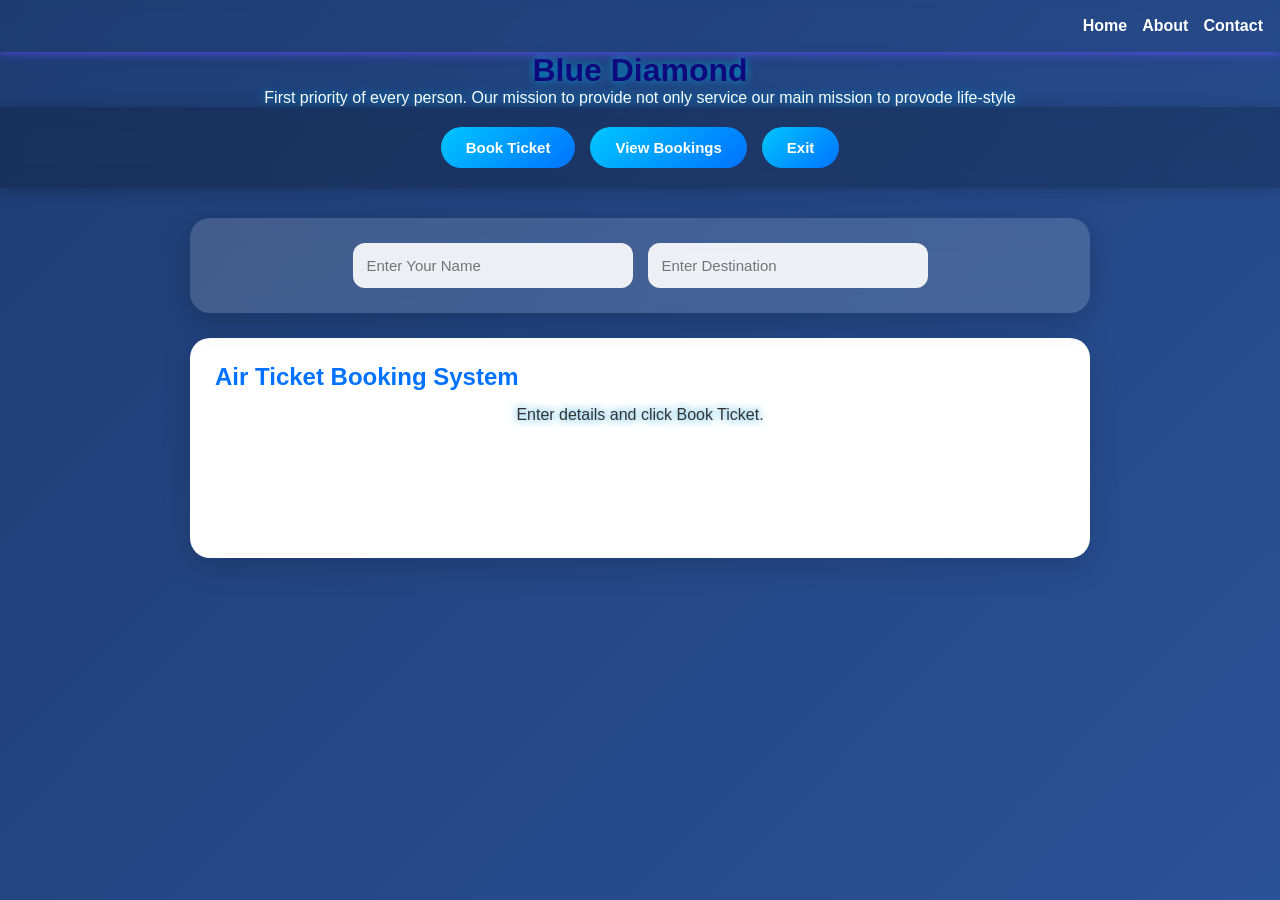
<file: index.html>
<!DOCTYPE html>
<html lang="en">
<head>
<meta charset="UTF-8">
<meta name="viewport" content="width=device-width, initial-scale=1.0">
<title>Air Ticket Booking System</title>
<link rel="stylesheet" href="T.css">
</head>
<body>
<div class="bar">
  <a href="#home" class = "bar-link">Home</a>
  <a href="#about" class = "bar-link">About</a>
  <a href="#contact" class = "bar-link">Contact</a>
</div>
    <h1>Blue Diamond</h1>
    <p>First priority of every person. Our mission to provide not only service our main mission to provode life-style</p>
<nav>
    <button id="bookBtn">Book Ticket</button>
    <button id="viewBtn">View Bookings</button>
    <button id="exitBtn">Exit</button>
</nav>

<div class="container">

    <div class="form-box">
        <input
            type="text"
            id="name"
            placeholder="Enter Your Name"
        >

        <input
            type="text"
            id="destination"
            placeholder="Enter Destination"
        >
    </div>

    <div id="output">
        <h2>Air Ticket Booking System</h2>
        <p>Enter details and click Book Ticket.</p>
    </div>

</div>

<script src = "Ti.js"></script>

</body>
</html>
</file>
<file: T.css>
*{
    margin:0;
    padding:0;
    box-sizing:border-box;
    font-family:'Segoe UI', Tahoma, Geneva, Verdana, sans-serif;
}

body{
    min-height:100vh;
    background:linear-gradient(135deg,#1e3c72,#2a5298);
    padding-bottom:30px;
    background-attachment: fixed;
}
    h1,p{
        display:flex;
        justify-content: center;
        align-items: center;
        color:#0e097c;
        text-shadow: 0px 0px 10px #0098d3;
    }
    p{
        color:white;
        text-align: center;
    }
    .bar{
        background:transparent;
        display:flex;
        justify-content: flex-end;
        align-items: center;
        gap: 15px;
        padding: 17px;
        backdrop-filter: blur(5px);
        z-index:1000;
        position: sticky;
        top: 0;
        box-shadow: 0px 0px 10px #634dff;
;    }
    .bar-link{
      text-decoration: none;
      color:white;
      font-weight: bold;
      transition: 0.3s all;
    }
    .bar-link:hover{
    transform:scale(1.05);
    text-shadow:0 0 10px #27c4ff;
}

/* Navbar */
nav{
    display:flex;
    justify-content:center;
    gap:15px;
    padding:20px;
    background:rgba(0,0,0,0.2);
    backdrop-filter:blur(10px);
    box-shadow:0 2px 15px rgba(0,0,0,0.2);
}

nav button{
    padding:12px 25px;
    border:none;
    border-radius:30px;
    background:linear-gradient(135deg,#00c6ff,#0072ff);
    color:white;
    font-size:15px;
    font-weight:600;
    cursor:pointer;
    transition:0.3s;
}

nav button:hover{
    transform:translateY(-3px);
    box-shadow:0 8px 20px rgba(0,114,255,0.4);
}

/* Main Container */
.container{
    width:90%;
    max-width:900px;
    margin:30px auto;
}

/* Input Box */
.form-box{
    background:rgba(255,255,255,0.15);
    backdrop-filter:blur(15px);
    padding:25px;
    border-radius:20px;
    display:flex;
    gap:15px;
    justify-content:center;
    flex-wrap:wrap;
    box-shadow:0 8px 30px rgba(0,0,0,0.2);
}

.form-box input{
    width:280px;
    padding:14px;
    border:none;
    outline:none;
    border-radius:12px;
    font-size:15px;
    background:rgba(255,255,255,0.9);
    transition:0.3s;
}

.form-box input:focus{
    transform:scale(1.03);
    box-shadow:0 0 15px rgba(0,114,255,0.4);
}

/* Output Section */
#output{
    margin-top:25px;
    background:white;
    border-radius:20px;
    padding:25px;
    min-height:220px;
    box-shadow:0 10px 30px rgba(0,0,0,0.15);
}

#output h2{
    color:#0072ff;
    margin-bottom:15px;
}

#output p{
    margin:10px 0;
    font-size:16px;
    color:#333;
}

/* Booking Cards */
.booking-card{
    background:linear-gradient(135deg,#f8f9fa,#ffffff);
    border-left:6px solid #0072ff;
    padding:18px;
    margin-top:15px;
    border-radius:15px;
    transition:0.3s;
    box-shadow:0 5px 15px rgba(0,0,0,0.08);
}

.booking-card:hover{
    transform:translateY(-5px);
    box-shadow:0 10px 25px rgba(0,0,0,0.15);
}

.booking-card h3{
    color:#0072ff;
    margin-bottom:10px;
}

.booking-card p{
    margin:6px 0;
    color:#444;
}

/* Responsive */
@media(max-width:600px){

    nav{
        flex-direction:column;
        align-items:center;
    }

    nav button{
        width:90%;
    }

    .form-box input{
        width:100%;
    }
}
</file>
